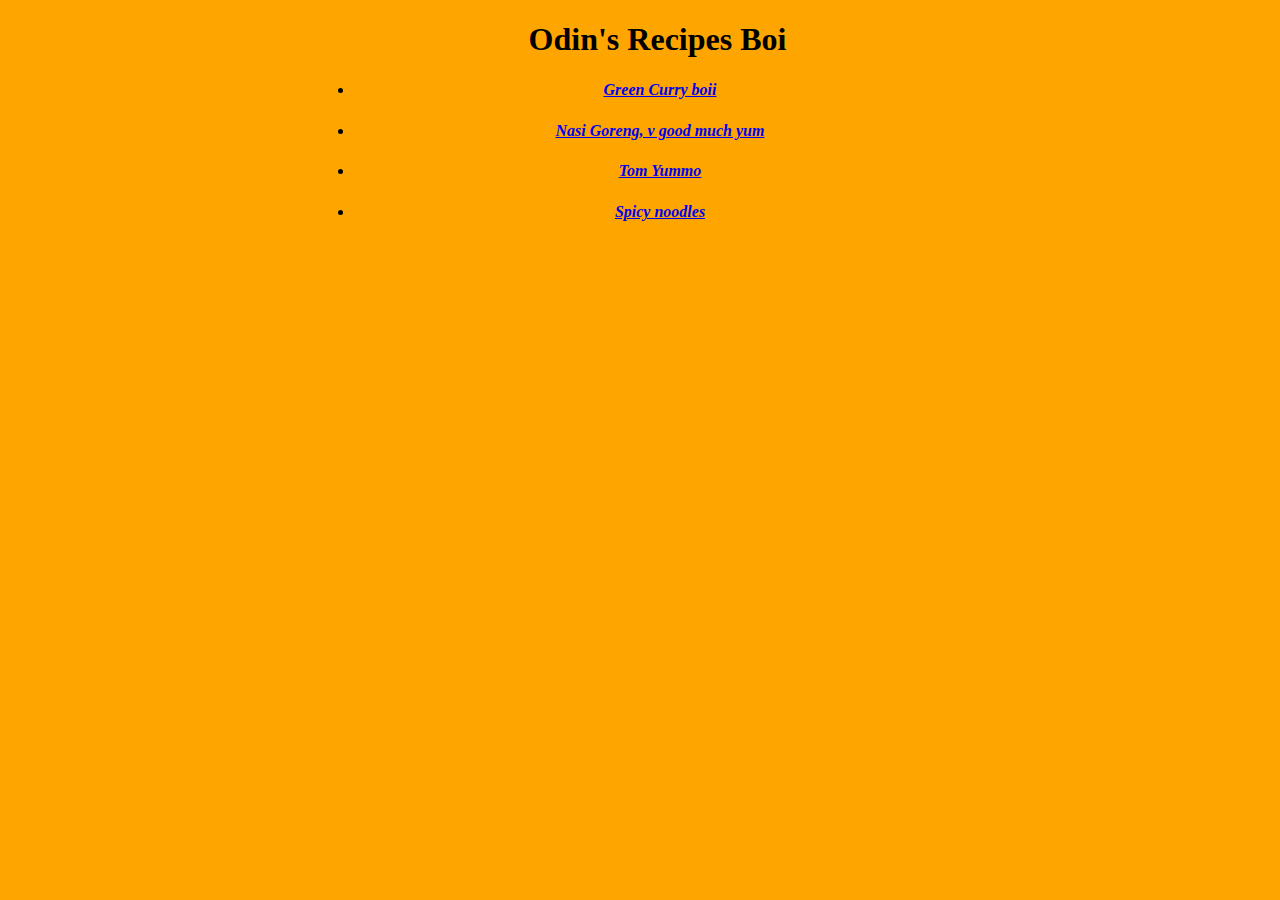
<file: index.html>
<!DOCTYPE html>
<html lang="en">
<head>
    <meta charset="UTF-8">
    <meta name="viewport" content="width=device-width, initial-scale=1.0">
    <title>Odin's Recipes</title>

    <!-- Link rel specifies the relationship -->
    <link rel="stylesheet" href="./odin-recipes/style.css">
    <style>
        * {
            background-color: orange;
            text-align: center;
            font-weight: 900;
        }
    </style>
</head>
<h1 style="padding-left: 35px;">Odin's Recipes Boi</h1>
<ul>
    <li><em><a href="./odin-recipes/greencurry.html" target="_blank" ref="noopener noreference">Green Curry boii </a></em></li>
    <p></p>
    <li><em><a href="./odin-recipes/nasi.html" target="_blank" ref="noopener norefererence"> Nasi Goreng, v good much yum</a></em></li>
    <p></p>
    <li><em><a href="./odin-recipes/tomyum.html" target="_blank" ref="noopener norefererence">Tom Yummo </a></em></li>
    <p><em></p>
    <li><a href ="./odin-recipes/padthai.html" target="_blank"ref="noopener norefererence">Spicy noodles </a></li>

    
    
</ul>

<body>
    
</body>
</html>
</file>
<file: odin-recipes/style.css>
* {
    box-sizing: border-box;
   
}


.align {
    text-align: center;
    font-family:Georgia, 'Times New Roman', Times, serif;
}

img {
    border: 2px rgb(252, 249, 249);
    outline: 2px solid black;
    display: block;
    margin: auto;
    overflow-wrap: normal;
}
h2, h3, h4, p, li{
    width: 50%;
    margin: 20px auto;
    line-height: 1.3;
    
    
}
.greencurry {
    margin: 0;
    padding: 0;
    width: 100%;
    background-color: rgb(32, 197, 32);
    color: rgb(253, 253, 253);
}

.header {

    background-color: black;
    margin-top:0;
    margin-bottom: 35px;
}
</file>
